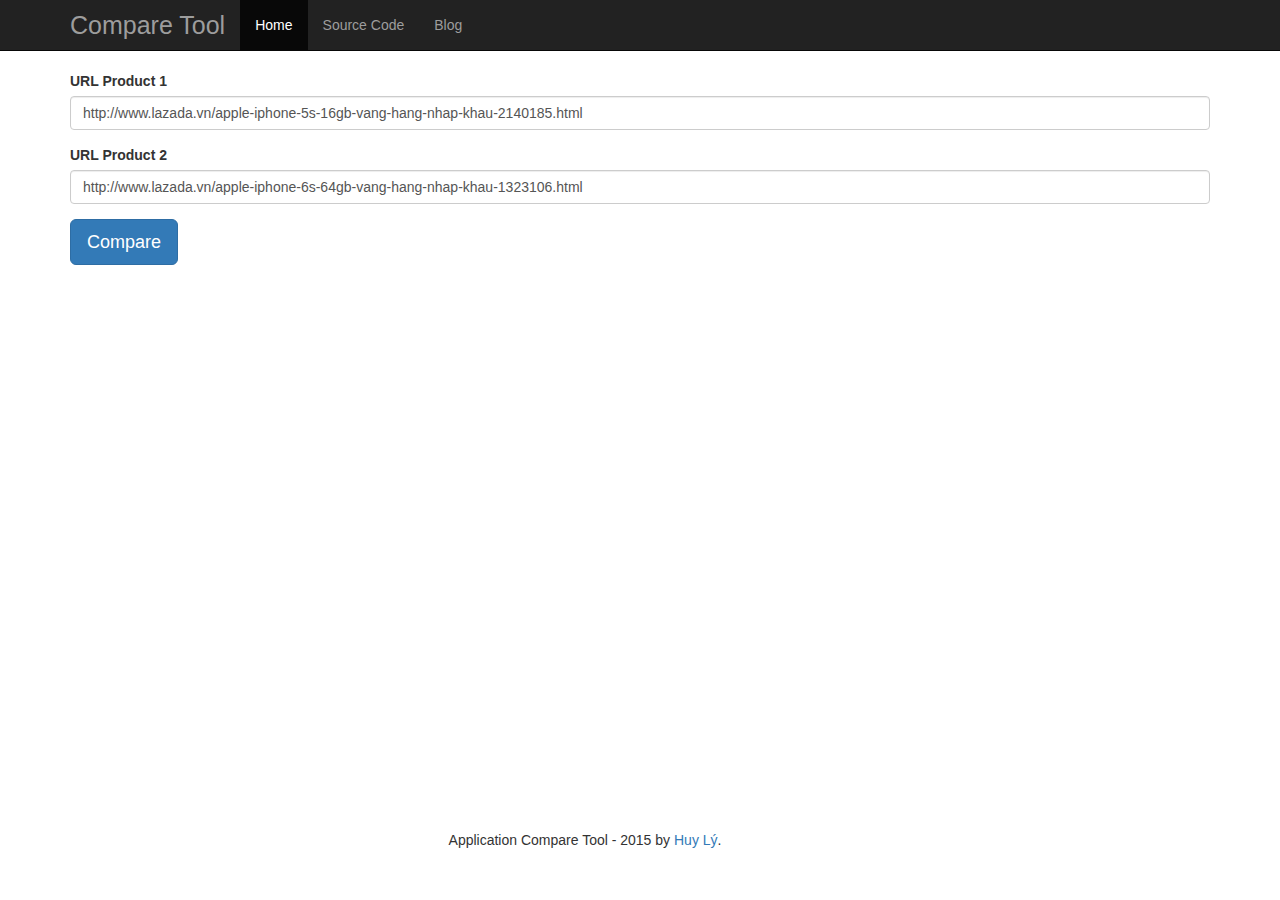
<file: index.html>
<!DOCTYPE html>
<html lang="vi">
	<head>
		<meta charset="utf-8">
		<meta http-equiv="X-UA-Compatible" content="IE=edge">
		<meta name="viewport" content="width=device-width, initial-scale=1">


		<title>Compare Tool</title>
		<link href="css/bootstrap.min.css" rel="stylesheet">
		<link href="css/styles.css" rel="stylesheet">
		<!--[if lt IE 9]>
			<script src="js/html5shiv.min.js"></script>
			<script src="js/respond.min.js"></script>
		<![endif]-->
	</head>
	<body>
		<!-- Navigation -->
		<nav class="navbar navbar-inverse navbar-static-top">
			<div class="container">
				<div class="navbar-header">
					<button type="button" class="navbar-toggle collapsed" data-toggle="collapse" data-target="#navbar" aria-expanded="false" aria-controls="navbar">
						<span class="sr-only">Toggle navigation</span>
						<span class="icon-bar"></span>
						<span class="icon-bar"></span>
						<span class="icon-bar"></span>
					</button>
					<a class="navbar-brand" href="index.html">Compare Tool</a>
				</div>
				<div id="navbar" class="navbar-collapse collapse">
					<ul class="nav navbar-nav">
						<li class="active"><a href="index.html">Home</a></li>
						<li><a href="https://github.com/SLyHuy/CompareTool/" target="_blank">Source Code</a></li>
						<li><a href="http://s-coding.com" target="_blank">Blog</a></li>
					</ul>
				</div>
			</div>
		</nav>
		<!-- End Navigation -->

		<!-- form -->
		<div class="container">
			<form id="compare-form" type="POST">
				<div class="form-group">
					<label for="url1">URL Product 1</label>
					<input type="text" name="url1" class="form-control" id="url1" placeholder="http://...">
				</div>
				<div class="form-group">
					<label for="url2">URL Product 2</label>
					<input type="text" name="url2" class="form-control" id="url2" placeholder="http://...">
				</div>				
				<button type="submit" class="btn btn-lg btn-primary">Compare</button>
			</form>
		</div>
		<!-- end form -->

		<div class="container" id="view-result">
			<div class="row">
				<div class="col-md-6">
					<table id="compare-table" class="table table-responsive">
						
					</table>
				</div>
			</div>
		</div>


		<footer class="container loading">
			<p>Application Compare Tool - 2015 by <a href="http://s-coding.com" target="_blank">Huy Lý</a>.</p>
		</footer>
		

		<script src="js/jquery.min.js"></script>
		<script src="js/bootstrap.min.js"></script>
		<script src="js/l10n.js"></script>
		<script src="js/config.js"></script>
		<script src="js/plugin.js"></script>
		<script src="js/start.js"></script>
	</body>
</html>
</file>
<file: css/styles.css>
.navbar-brand{
	font-size: 25px;
}

#view-result{
	margin-top: 20px;
}

.wrap-rating .inner-rating{
	height: 13px;
	display: inline-block;
	vertical-align: bottom;
	text-align: left;
	background: transparent url(../images/star-gray.png) top left repeat-x;
	width: 50px;
}

.wrap-rating .rating{
	background: transparent url(../images/star-yellow.png) top left repeat-x;
	height: 13px;
}

.wrap-rating .small-text{
	font-weight: normal;
	font-size: 12px;
	white-space: nowrap;
}

.table > thead > tr > th{
	border-bottom: none;
	vertical-align: top;
}

.table td > ul{
	padding-left: 18px;
}

.glyphicon-refresh-animate {
	margin-right: 10px;
    animation: spin .7s infinite linear;
    -webkit-animation: spin2 .7s infinite linear;
}

@-webkit-keyframes spin2 {
    from { -webkit-transform: rotate(0deg);}
    to { -webkit-transform: rotate(360deg);}
}

@keyframes spin {
    from { transform: scale(1) rotate(0deg);}
    to { transform: scale(1) rotate(360deg);}
}

#form-validator-layer {
  background: #fff;
  margin-right: 10px;
  padding: 9px 15px;
  max-width: 400px;
  font-size: 15px;
  font-weight: bold;
  font-style: italic;
  line-height: 16px;
  border-radius: 4px;
  color: #d9534f;
  box-shadow: 0px 0px 15px 5px #66afe9;
}

#form-validator-layer:after {
  content: ' ';
  position: absolute;
  top: -12px;
  left: 30px;
  height: 0;
  width: 0;
  border: 6px solid transparent;
  border-bottom-color: #fff;
}

#form-validator-layer p{
	margin: 0;
}

#form-alert{
	margin: 10px 0;
}

footer {
	margin: 40px 0 40px 0;
	text-align: center;
}

footer.loading {
	position: absolute;
	bottom: 0px;
}





@media (min-width: 768px) {
	.table .s-column-1{
		min-width: 150px;
	}
	.price{
		font-size: 18px;
		display: block;
	}
	.product-image{
		max-width: 250px;
	}
}

@media (min-width: 1024px) {
	.product-image{
		max-width: 350px;
	}
}

@media (max-width: 768px) {
	.price{
		font-size: 1em;
	}

	.product-image{
		width: 100%;
	}
}

@media (max-width: 320px) {
	.price{
		font-size: 0.8em;
		white-space: normal;
	}
	.product-image{
		width: 100%;
	}
}
</file>
